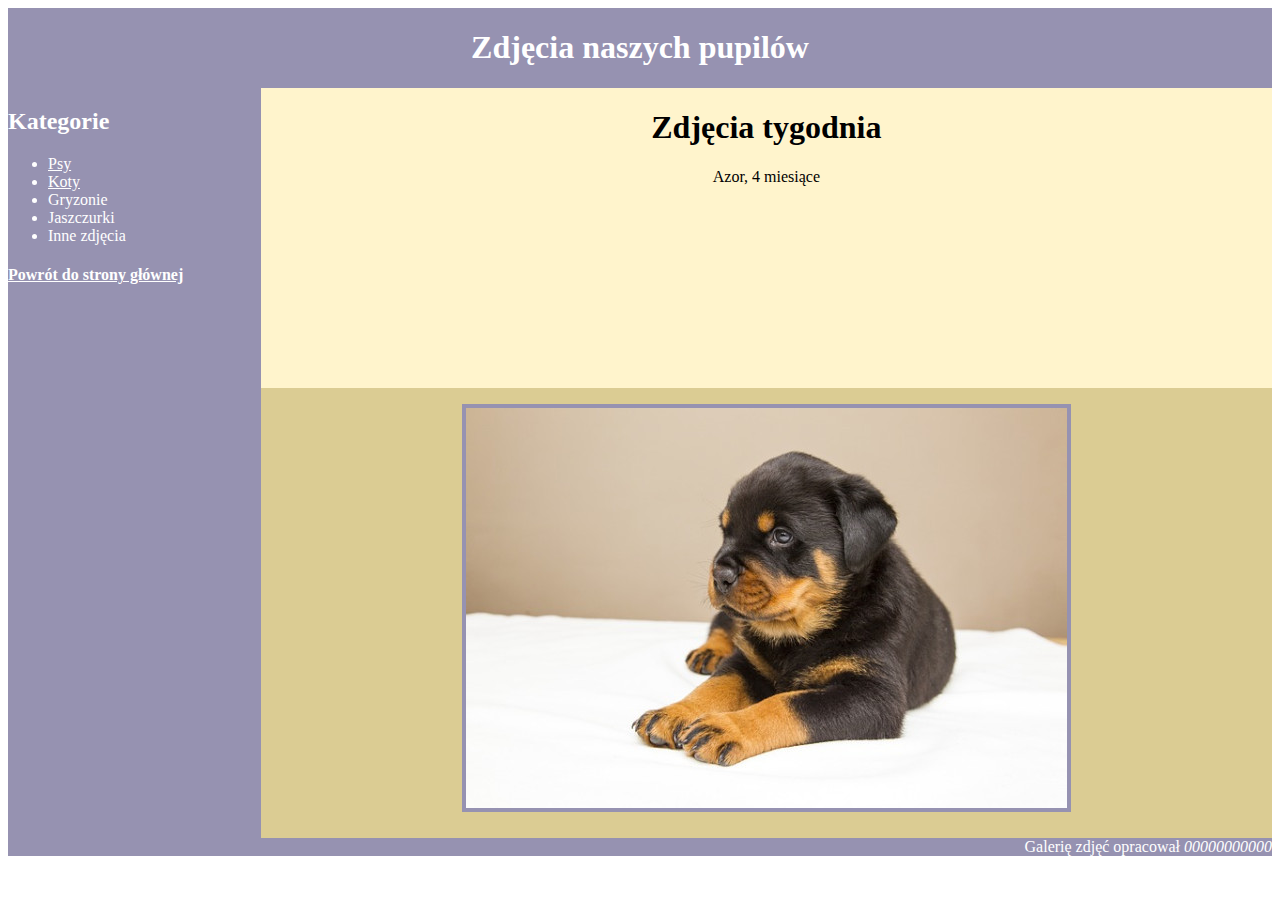
<file: 11.12.19/index.html>
<!DOCTYPE html>
<html>
    <head>
        <title>Galeria zdjęć</title>
        <meta charset="utf-8"/>
        <link rel="stylesheet" href="styl5.css"/>
    </head>
    <body>
        <div class="baner">
            <h1>Zdjęcia naszych pupilów</h1>
        </div>
        <div class="lewy">
            <h2>Kategorie</h2>
            <ul>
                <li><a href="psy.html">Psy</a></li>
                <li><a href="koty.html">Koty</a></li>
                <li>Gryzonie</li>
                <li>Jaszczurki</li>
                <li>Inne zdjęcia</li>
            </ul>
            <h4><a href="index.html">Powrót do strony głównej</a></h4>
        </div>
        <div class="prawy1">
            <h1>Zdjęcia tygodnia</h1>
            <p>Azor, 4 miesiące</p>
        </div>
        <div class="prawy2">
            <p><img src="materialy/pies2.jpg" alt="Azor"/></p>
        </div>
        <div class="stopka">Galerię zdjęć opracował <i>00000000000</i></div>
    </body>
</html>
</file>
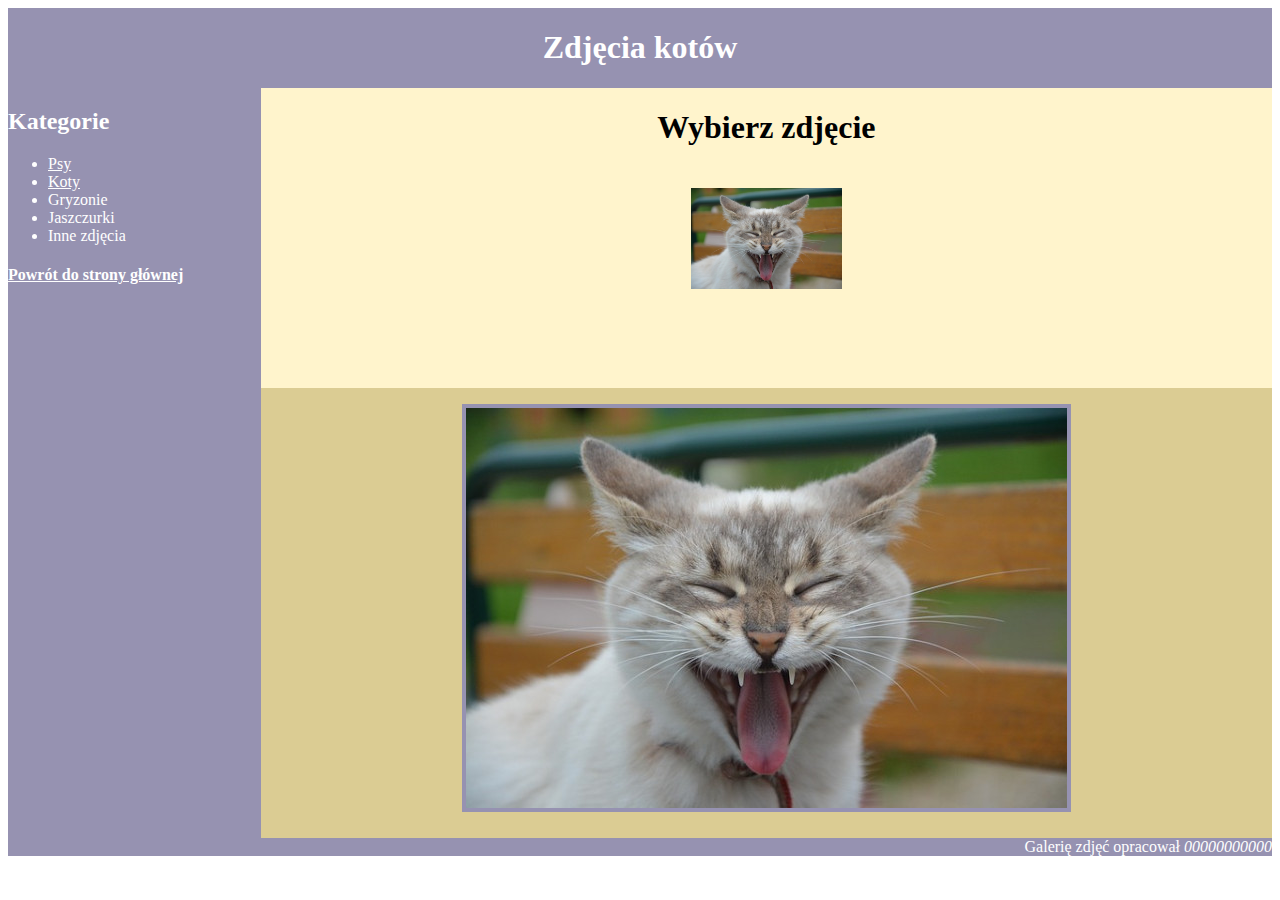
<file: 11.12.19/koty.html>
<!DOCTYPE html>
<html>
    <head>
        <title>Galeria zdjęć</title>
        <meta charset="utf-8"/>
        <link rel="stylesheet" href="styl5.css"/>
    </head>
    <body>
        <div class="baner">
            <h1>Zdjęcia kotów</h1>
        </div>
        <div class="lewy">
            <h2>Kategorie</h2>
            <ul>
                <li><a href="psy.html">Psy</a></li>
                <li><a href="koty.html">Koty</a></li>
                <li>Gryzonie</li>
                <li>Jaszczurki</li>
                <li>Inne zdjęcia</li>
            </ul>
            <h4><a href="index.html">Powrót do strony głównej</a></h4>
        </div>
        <script>
                function zdjecie(a){
                    document.getElementById(a).src="materialy/"+a+".jpg";
                    document.getElementById('kot').src="materialy/"+a+".jpg";
                }
                function n(a){
                    document.getElementById(a).src="materialy/"+a+"-szary.jpg";
                }
                function w(a){
                    document.getElementById(a).src="materialy/"+a+".jpg";
                }
            </script>
        <div class="prawy1">
            <h1>Wybierz zdjęcie</h1>
            <img src="materialy/kot1.jpg" id="kot1" alt="kot1" onclick="zdjecie('kot1')" onmouseover="n('kot1')" onmouseout="w('kot1')"/>
        </div>
        <div class="prawy2">
            <p><img src="materialy/kot1.jpg" alt="kot-duży"  id="kot"/></p>
        </div>
        <div class="stopka">Galerię zdjęć opracował <i>00000000000</i></div>
    </body>
</html>
</file>
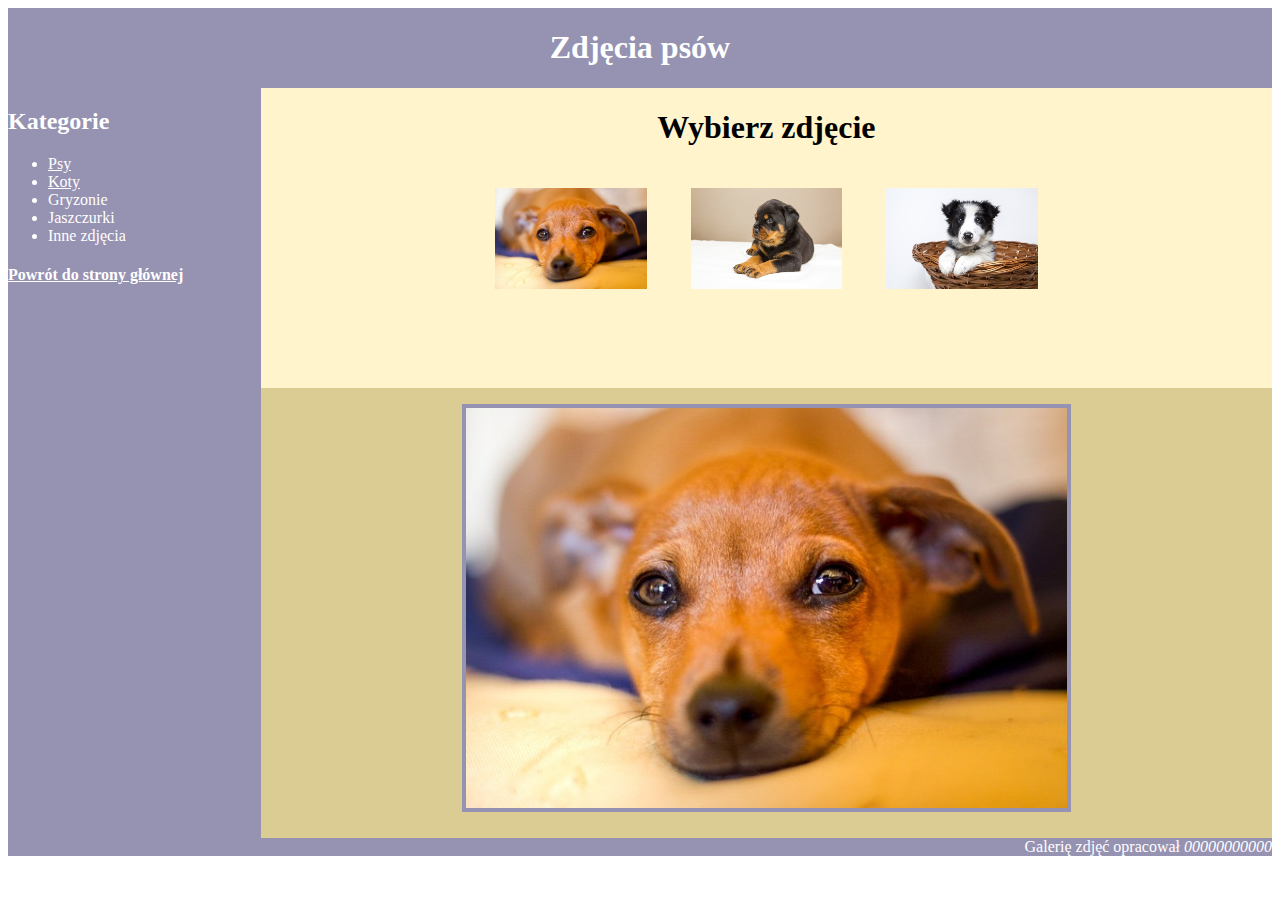
<file: 11.12.19/psy.html>
<!DOCTYPE html>
<html>
    <head>
        <title>Galeria zdjęć</title>
        <meta charset="utf-8"/>
        <link rel="stylesheet" href="styl5.css"/>
    </head>
    <body>
        <div class="baner">
            <h1>Zdjęcia psów</h1>
        </div>
        <div class="lewy">
            <h2>Kategorie</h2>
            <ul>
                <li><a href="psy.html">Psy</a></li>
                <li><a href="koty.html">Koty</a></li>
                <li>Gryzonie</li>
                <li>Jaszczurki</li>
                <li>Inne zdjęcia</li>
            </ul>
            <h4><a href="index.html">Powrót do strony głównej</a></h4>
        </div>
        <script>
            function zdjecie(a){
                document.getElementById(a).src="materialy/"+a+".jpg";
                document.getElementById('pies').src="materialy/"+a+".jpg";
            }
            function n(a){
                document.getElementById(a).src="materialy/"+a+"-szary.jpg";
            }
            function w(a){
                document.getElementById(a).src="materialy/"+a+".jpg";
            }
        </script>
        <div class="prawy1">
            <h1>Wybierz zdjęcie</h1>
            <img src="materialy/pies1.jpg" id="pies1" alt="pies1" onclick="zdjecie('pies1')" onmouseover="n('pies1')" onmouseout="w('pies1')"/>
            <img src="materialy/pies2.jpg" id="pies2" alt="pies2" onclick="zdjecie('pies2')" onmouseover="n('pies2')" onmouseout="w('pies2')"/>
            <img src="materialy/pies3.jpg" id="pies3" alt="pies3" onclick="zdjecie('pies3')" onmouseover="n('pies3')" onmouseout="w('pies3')"/>
        </div>
        <div class="prawy2">
            <p><img src="materialy/pies1.jpg" alt="pies-duży" id="pies"/></p>
        </div>
        <div class="stopka">Galerię zdjęć opracował <i>00000000000</i></div>
    </body>
</html>
</file>
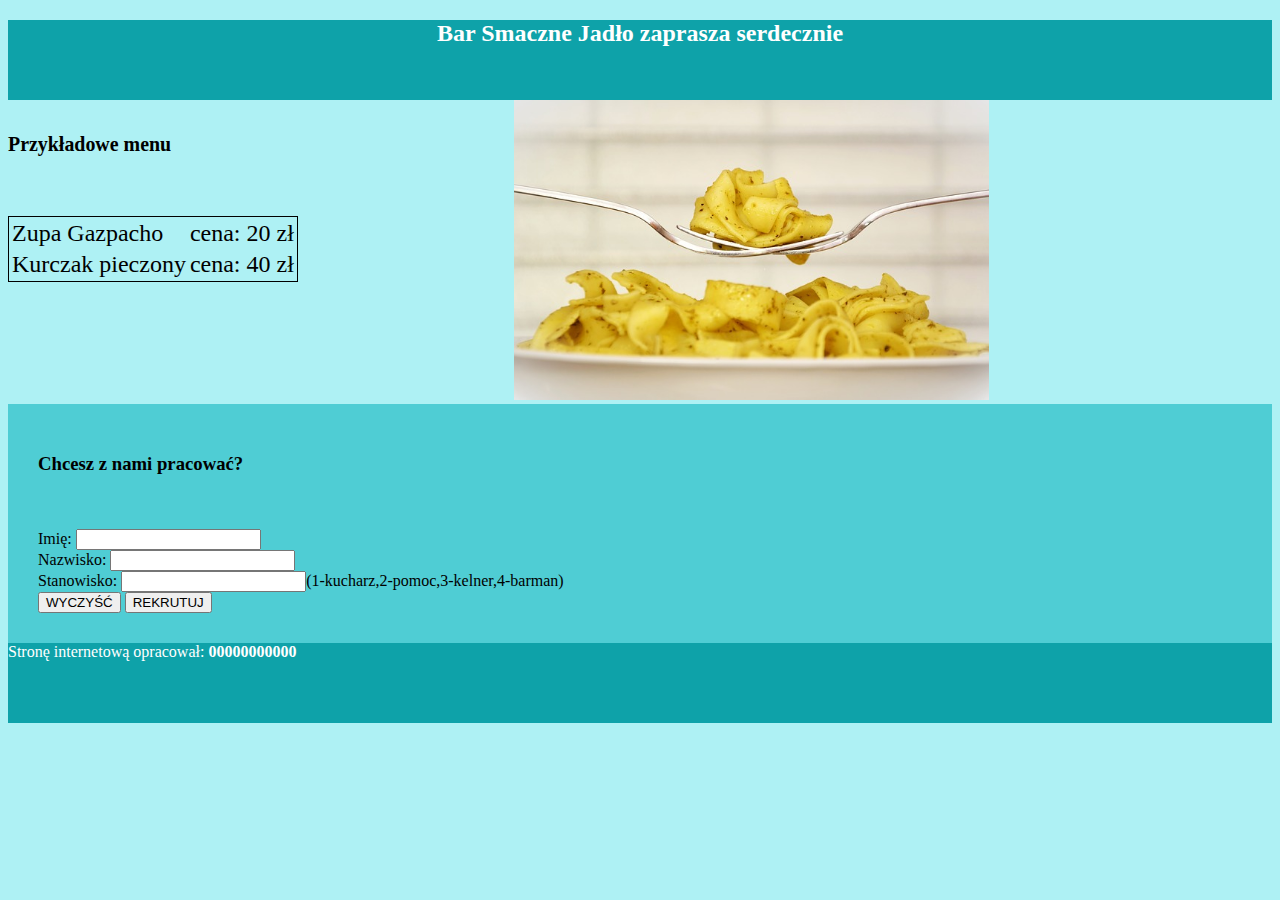
<file: 18.11.19/bar.html>
<!DOCTYPE html>
<html>
    <head>
        <title>Bar Smaczne Jadło</title>
        <meta charset="utf-8"/>
        <link rel="Stylesheet" href="styl2.css"/>
    </head>
    <body>
        <div id="baner">
            <h2>Bar Smaczne Jadło zaprasza serdecznie</h2>
        </div>
        <div id="lewy">
            <h5>Przykładowe menu</h5><br>
            <table>
                <tr>
                    <td>Zupa Gazpacho</td>
                    <td>cena: 20 zł</td>
                </tr>
                <tr>
                    <td>Kurczak pieczony</td>
                    <td>cena: 40 zł</td>
                </tr>
            </table>
        </div>
        <div id="prawy">
            <img src="menu.jpg" alt="Smaczne"/>
        </div>
        <div id="dolny">
            <h3>Chcesz z nami pracować?</h3><br><br>
            <form action="rekrutacja.php" method="post">
                Imię: <input type="text" name="imie"/><br>
                Nazwisko: <input type="text" name="nazwisko"/><br>
                Stanowisko: <input type="number" name="stanowisko"/>(1-kucharz,2-pomoc,3-kelner,4-barman)<br>
                <input type="reset" value="WYCZYŚĆ"/>
                <input type="submit" value="REKRUTUJ" />
            </form>
        </div>
        <div id="stopka">
            Stronę internetową opracował: <b>00000000000</b>
        </div>
    </body>
</html>
</file>
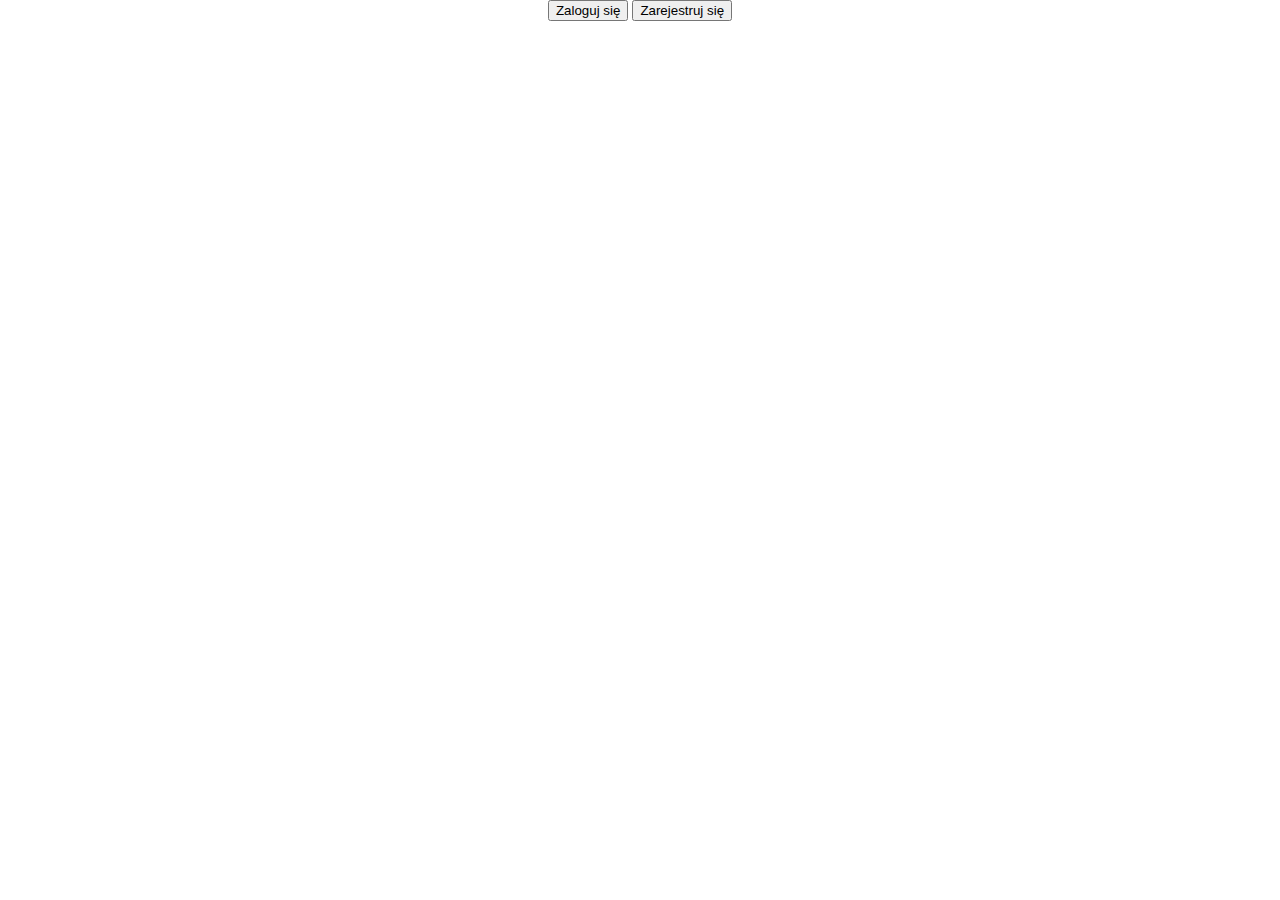
<file: rozszerzenie/menu.html>
<!DOCTYPE html>
<html>
  <head>
    <meta charset="utf-8"/>
    <link rel="Stylesheet" href="css/style.css"/>
    <script type="text/javascript" src="js/jquery-3.4.1.min.js"></script>
    <script type="text/javascript" src="js/menu.js"></script>
  </head>
  <body style="width: 300px">
    <div id="main">
    <button id="login">Zaloguj się</button>
    <button id="rejestr">Zarejestruj się</button>
  </div>
  </body>
</html>
</file>
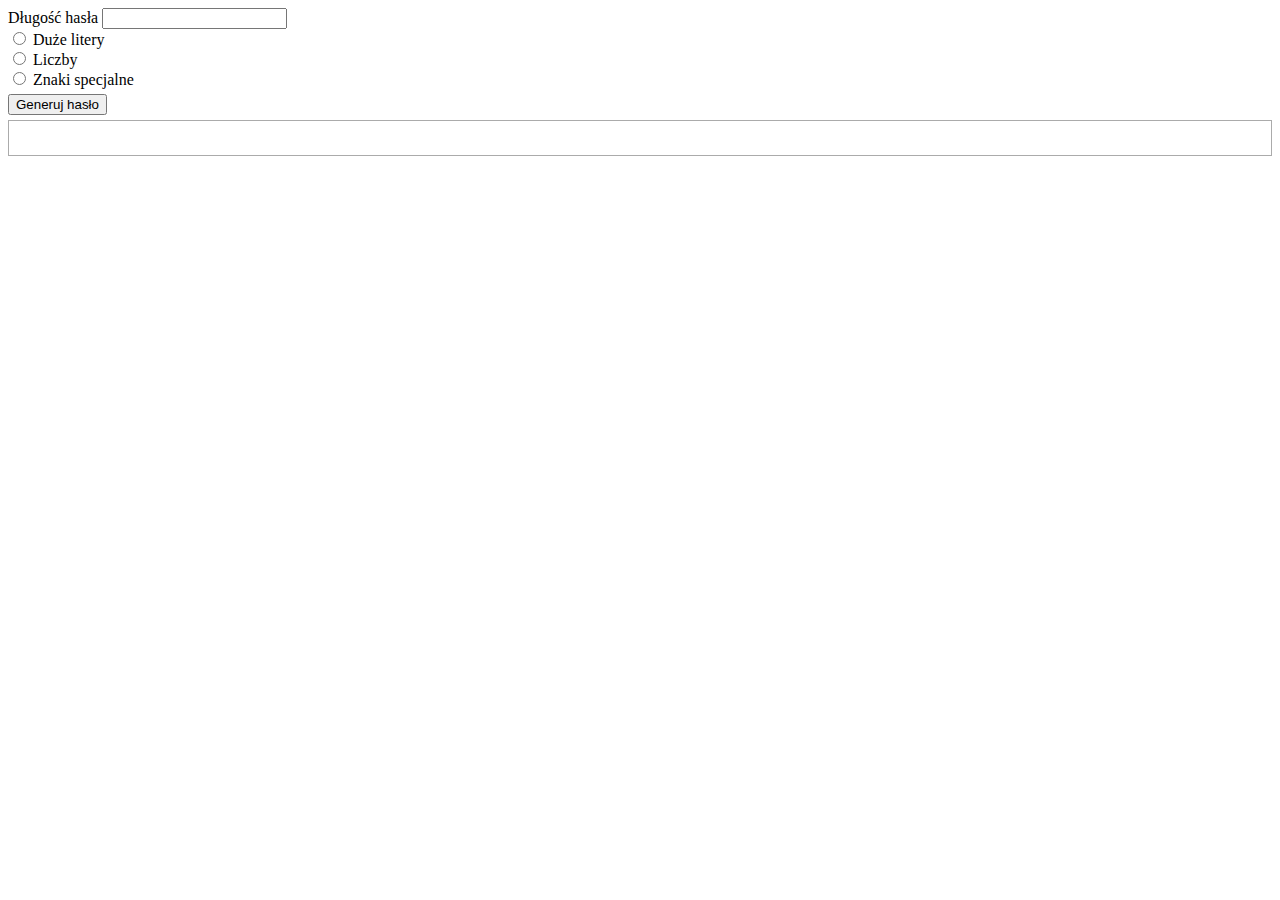
<file: rozszerzenie/popup copy.html>
<!DOCTYPE html>
<html>
    <head>
        <meta charset="utf-8">
        <title>Password Generator</title>
        <link rel="stylesheet" href="style.css">
    </head>
    <body>
        <form name="generator" class="generator" id="generator">
        <ul class="outer">
            <li>
                <label for="passlength">Długość hasła</label>
                <input type="number" name="passlength" id="passlength" min="0">
            </li>
            <li>
                <input type="radio" name="capitals" id="capitals">
                <label for="capitals">Duże litery</label>
            </li>
            <li>
                <input type="radio" name="digits" id="digits">
                <label for="numbers">Liczby</label>
            </li>
            <li>
                <input type="radio" name="special" id="special">
                <label for="special">Znaki specjalne</label>
            </li>
        </ul>
        <button>Generuj hasło</button>
        </form>
        <section class="password" id="password">

        </section>
        <script src="js/main.js"></script>
    </body>
</html>
</file>
<file: 11.12.19/styl5.css>
body{
    font-family: Verdana;
}
.baner{
    background-color: #9692B1;
    color:white;
    text-align: center;
    height: 80px;
    float: left;
    width: 100%;
}
.lewy{
    background-color: #9692B1;
    color:white;
    width:20%;
    height:750px;
    float: left;
}
.prawy1{
    background-color: #fff4cc;
    width:80%;
    height: 300px;
    text-align: center;
    float: left;
}
.prawy2{
    background-color: #dbcc93;
    width:80%;
    height: 450px;
    text-align: center;
    float: left;
}
.stopka{
    background-color: #9692B1;
    color:white;
    text-align: right;
    width: 100%;
}
a{
    color:white;
}
.prawy1 img{
    width:15%;
    margin:20px;
}
.prawy2 img{
    border:solid 4px #9692B1;
}
.prawy2 img:hover{
    border:solid 4px gray;
}
</file>
<file: 18.11.19/styl2.css>
body{
    background-color: #AEF1F4;
    font-family:Georgia;
}
#baner{
    background-color: #0EA2A9;
    text-align:center;
    color:white;
    height: 80px;
}
#lewy{
    width:40%;
    font-size:150%;
    float:left;
}
#dolny{
    background-color: #4FCDD4;
    padding:30px;
}
#stopka{
    background-color: #0EA2A9;
    color:white;
    height: 80px;
}
img{
    height: 300px;
}
table{
    border:1px solid black;
}
</file>
<file: rozszerzenie/css/style.css>
body{
    margin:0 auto;
    text-align: center;
    //width:20px;
    //height:200px;
    //padding:20%;
    //background-color: rgba(150, 23, 23, 0.897);
}
a{
    border-radius: 20px;
    border:solid 1px rgba(26, 23, 23, 0.897);
    background-color: rgba(26, 23, 23, 0.897);
    padding:10px;
    display: block;
    width:100px;
    //margin-left:25%;
    text-decoration:none;
    color:white;

}
#theFrame{
    display: block;
}
</file>
<file: rozszerzenie/style.css>
.generator {
    display: block;
}
.outer {
    list-style-type: none;
    margin:5px 0;
    padding: 0;
}

.password {
    height: 1.5em;
    padding: 5px;
    border: solid 1px #ababab;
    margin: 5px 0;
    overflow: auto;
}
</file>
